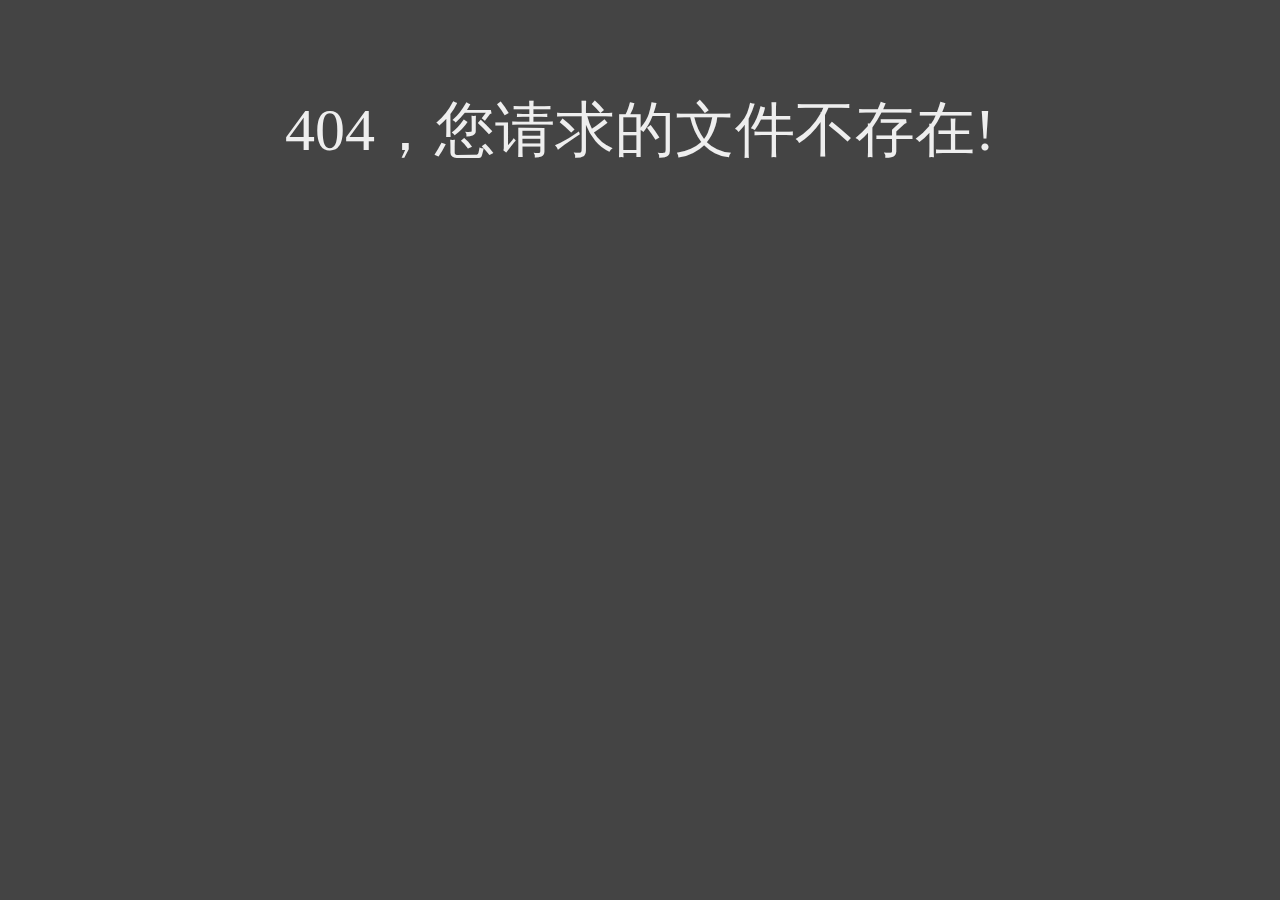
<file: js/index.html>
<!doctype html>
<html>
<head>
<meta charset="utf-8">
<meta http-equiv="X-UA-Compatible" content="IE=edge">
<meta name="viewport" content="width=device-width, initial-scale=1, maximum-scale=1, user-scalable=no">
<title>404</title>
<style>
	body{
		background-color:#444;
		font-size:14px;
	}
	h3{
		font-size:60px;
		color:#eee;
		text-align:center;
		padding-top:30px;
		font-weight:normal;
	}
</style>
</head>

<body>
<h3>404，您请求的文件不存在!</h3>
</body>
</html>
</file>
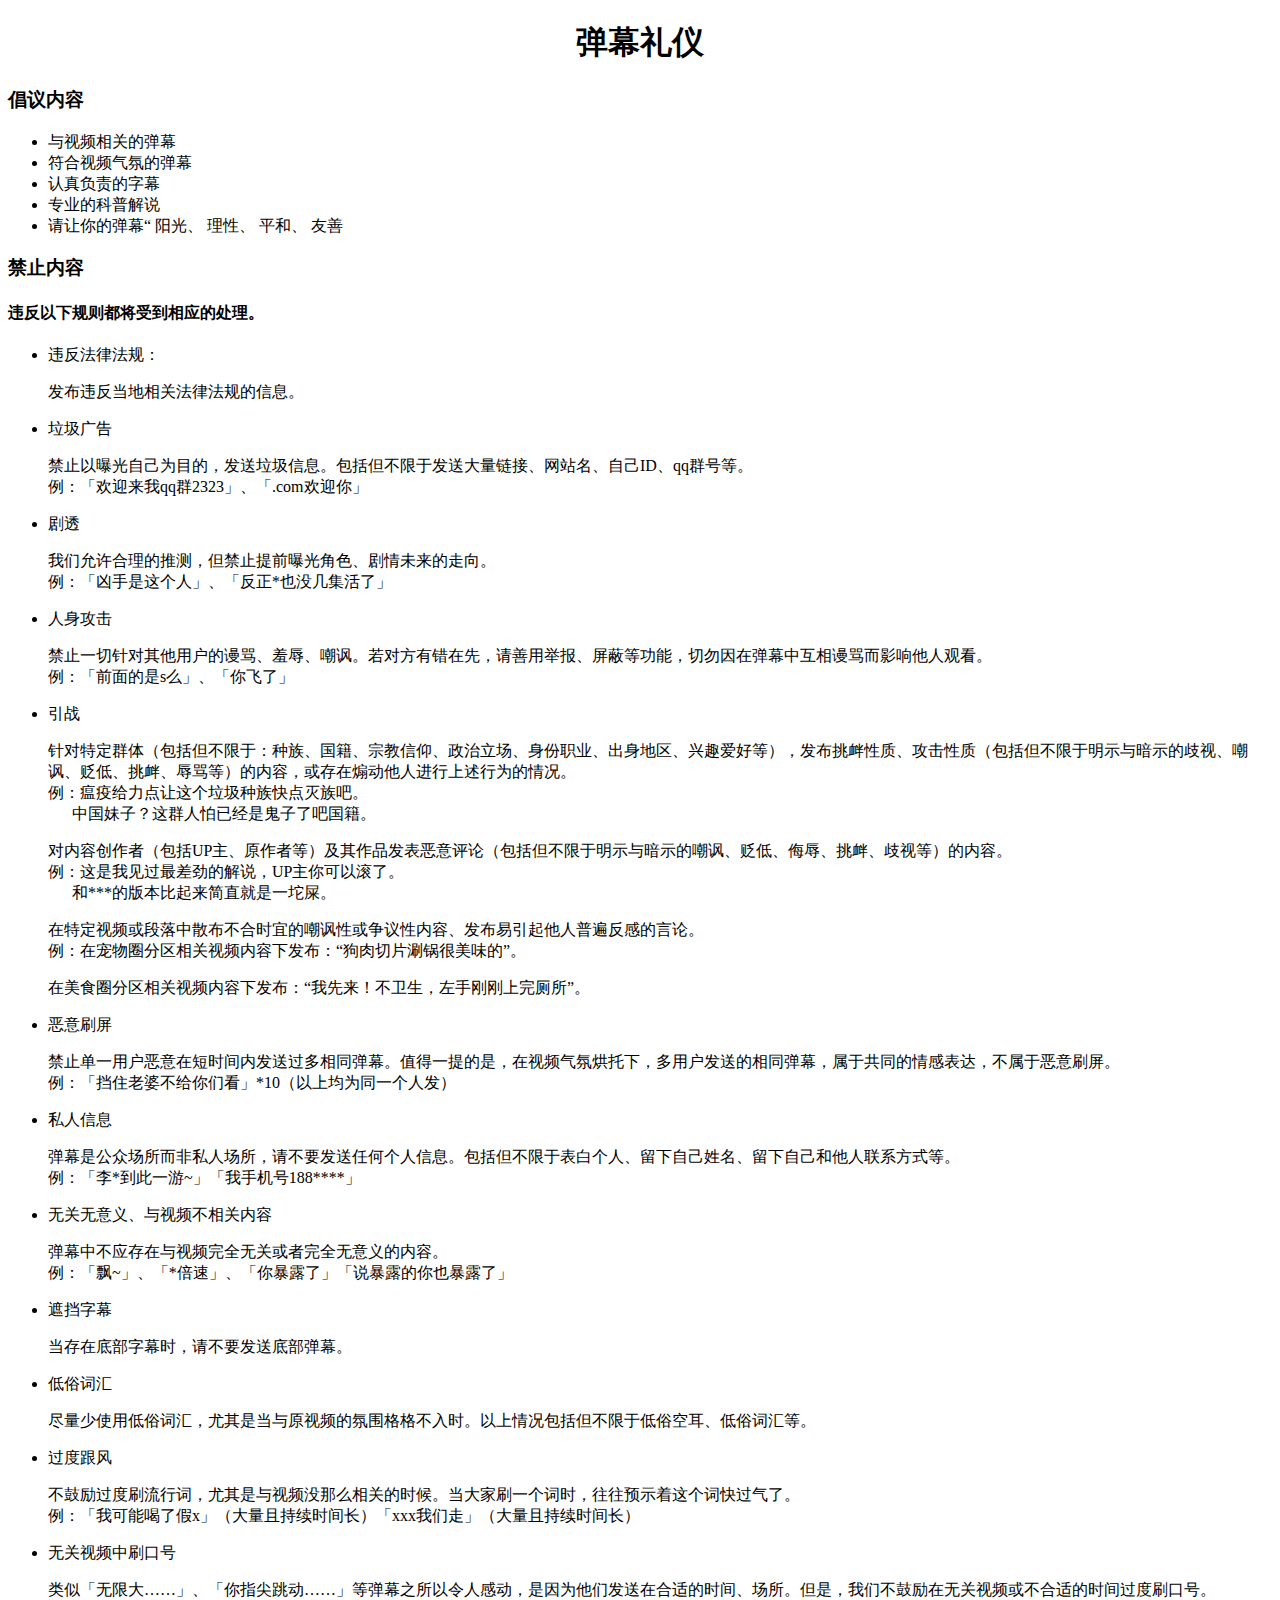
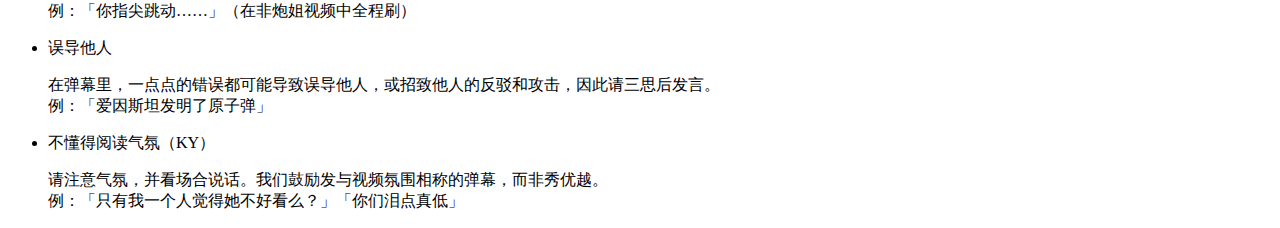
<file: player/dm_rule.html>
<!DOCTYPE html>
<html>
	<head>
		<meta charset="utf-8">
		<title>弹幕礼仪相关</title>
	</head>
	<body>
		<h1 style="text-align: center;">弹幕礼仪</h1>
		<h3>倡议内容</h3>
		<ul>
			<li>与视频相关的弹幕</li>
			<li>符合视频气氛的弹幕</li>
			<li>认真负责的字幕</li>
			<li>专业的科普解说</li>
			<li>请让你的弹幕“ 阳光、 理性、 平和、 友善</li>
		</ul>
		<h3>禁止内容</h3>
		<h4>违反以下规则都将受到相应的处理。</h4>
		<ul>
			<li>违反法律法规：</li>
			<p>发布违反当地相关法律法规的信息。</p>
			<li>垃圾广告</li>
			<p>禁止以曝光自己为目的，发送垃圾信息。包括但不限于发送大量链接、网站名、自己ID、qq群号等。<br>例：「欢迎来我qq群2323」、「.com欢迎你」</p>
			<li>剧透</li>
			<p>我们允许合理的推测，但禁止提前曝光角色、剧情未来的走向。<br>例：「凶手是这个人」、「反正*也没几集活了」</p>
			<li>人身攻击</li>
			<p>禁止一切针对其他用户的谩骂、羞辱、嘲讽。若对方有错在先，请善用举报、屏蔽等功能，切勿因在弹幕中互相谩骂而影响他人观看。<br>例：「前面的是s么」、「你飞了」</p>
			<li>引战</li>
			<p>针对特定群体（包括但不限于：种族、国籍、宗教信仰、政治立场、身份职业、出身地区、兴趣爱好等），发布挑衅性质、攻击性质（包括但不限于明示与暗示的歧视、嘲讽、贬低、挑衅、辱骂等）的内容，或存在煽动他人进行上述行为的情况。<br>例：瘟疫给力点让这个垃圾种族快点灭族吧。<br>&nbsp;&nbsp;&nbsp;&nbsp;&nbsp;&nbsp;中国妹子？这群人怕已经是鬼子了吧国籍。</p>
			<p>对内容创作者（包括UP主、原作者等）及其作品发表恶意评论（包括但不限于明示与暗示的嘲讽、贬低、侮辱、挑衅、歧视等）的内容。<br>例：这是我见过最差劲的解说，UP主你可以滚了。<br>&nbsp;&nbsp;&nbsp;&nbsp;&nbsp;&nbsp;和***的版本比起来简直就是一坨屎。</p>
			<p>在特定视频或段落中散布不合时宜的嘲讽性或争议性内容、发布易引起他人普遍反感的言论。<br>例：在宠物圈分区相关视频内容下发布：“狗肉切片涮锅很美味的”。</p>
			<p>在美食圈分区相关视频内容下发布：“我先来！不卫生，左手刚刚上完厕所”。</p>
			<li>恶意刷屏</li>
			<p>禁止单一用户恶意在短时间内发送过多相同弹幕。值得一提的是，在视频气氛烘托下，多用户发送的相同弹幕，属于共同的情感表达，不属于恶意刷屏。<br>例：「挡住老婆不给你们看」*10（以上均为同一个人发）</p>
			<li>私人信息</li>
			<p>弹幕是公众场所而非私人场所，请不要发送任何个人信息。包括但不限于表白个人、留下自己姓名、留下自己和他人联系方式等。<br>例：「李*到此一游~」「我手机号188****」</p>
			<li>无关无意义、与视频不相关内容</li>
			<p>弹幕中不应存在与视频完全无关或者完全无意义的内容。<br>例：「飘~」、「*倍速」、「你暴露了」「说暴露的你也暴露了」</p>
			<li>遮挡字幕</li>
			<p>当存在底部字幕时，请不要发送底部弹幕。</p>
			<li>低俗词汇</li>
			<p>尽量少使用低俗词汇，尤其是当与原视频的氛围格格不入时。以上情况包括但不限于低俗空耳、低俗词汇等。</p>
			<li>过度跟风</li>
			<p>不鼓励过度刷流行词，尤其是与视频没那么相关的时候。当大家刷一个词时，往往预示着这个词快过气了。<br>例：「我可能喝了假x」（大量且持续时间长）「xxx我们走」（大量且持续时间长）</p>
			<li>无关视频中刷口号</li>
			<p>类似「无限大……」、「你指尖跳动……」等弹幕之所以令人感动，是因为他们发送在合适的时间、场所。但是，我们不鼓励在无关视频或不合适的时间过度刷口号。<br>例：「你指尖跳动……」（在非炮姐视频中全程刷）</p>
			<li>误导他人</li>
			<p>在弹幕里，一点点的错误都可能导致误导他人，或招致他人的反驳和攻击，因此请三思后发言。<br>例：「爱因斯坦发明了原子弹」</p>
			<li>不懂得阅读气氛（KY）</li>
			<p>请注意气氛，并看场合说话。我们鼓励发与视频氛围相称的弹幕，而非秀优越。<br>例：「只有我一个人觉得她不好看么？」「你们泪点真低」</p>
		</ul>
	</body>
</html>
</file>
